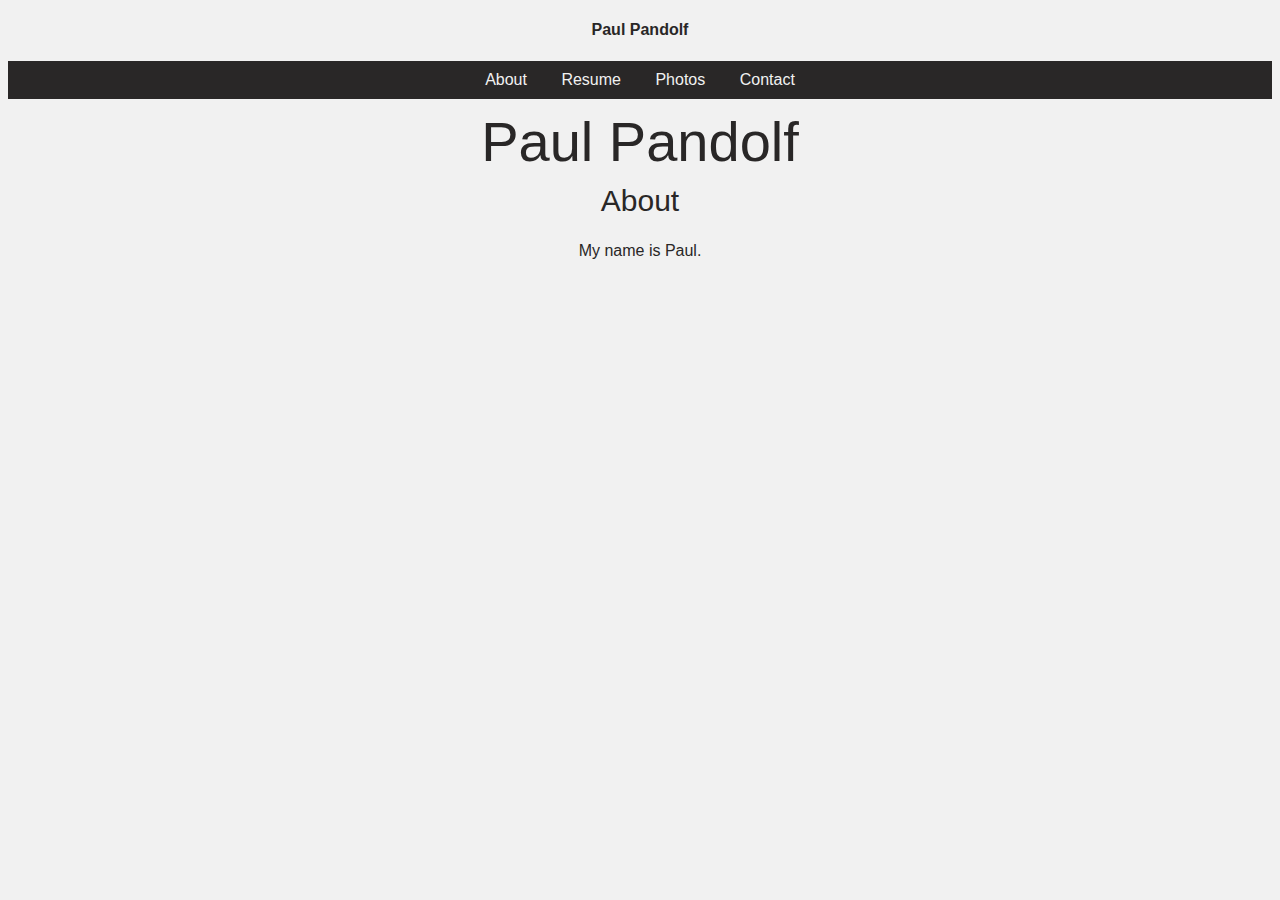
<file: about.html>
<!DOCTYPE html>
<html>
    <head>
        <title>Photos</title>
        <link href="./style.css" type="text/css" rel="stylesheet">
        <meta name="viewport" content="width=device-width, initial-scale=1.0">
    </head>
    <body>
        <div class="container">
            <h4>Paul Pandolf</h4>
            <nav>
                <a href="index.html">About</a>
                <a href="resume.html">Resume</a>  
                <a href="photos.html">Photos</a>
                <a href="contact.html">Contact</a>
            </nav>
            <div>
                <h1>Paul Pandolf</h1>
                <h2>About</h2>
                <p>My name is Paul.</p>
            </div>
        </div>
    </body>
</html>
</file>
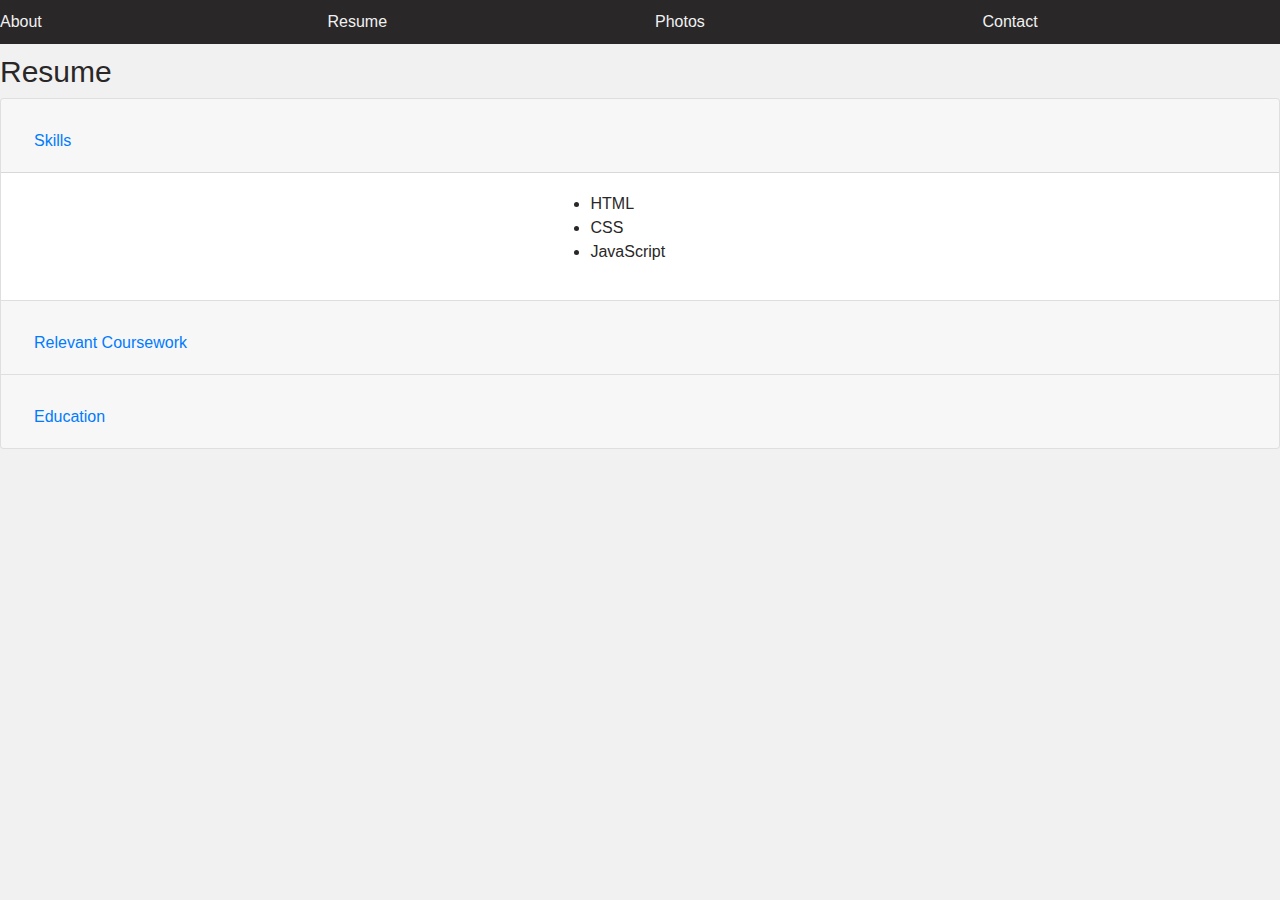
<file: resume.html>
<!DOCTYPE html>
<html>
    <head>
        <link rel="stylesheet" href="https://stackpath.bootstrapcdn.com/bootstrap/4.3.1/css/bootstrap.min.css" integrity="sha384-ggOyR0iXCbMQv3Xipma34MD+dH/1fQ784/j6cY/iJTQUOhcWr7x9JvoRxT2MZw1T" crossorigin="anonymous">
        <script src="https://code.jquery.com/jquery-3.3.1.slim.min.js" integrity="sha384-q8i/X+965DzO0rT7abK41JStQIAqVgRVzpbzo5smXKp4YfRvH+8abtTE1Pi6jizo" crossorigin="anonymous"></script>
        <script src="https://cdnjs.cloudflare.com/ajax/libs/popper.js/1.14.7/umd/popper.min.js" integrity="sha384-UO2eT0CpHqdSJQ6hJty5KVphtPhzWj9WO1clHTMGa3JDZwrnQq4sF86dIHNDz0W1" crossorigin="anonymous"></script>
        <script src="https://stackpath.bootstrapcdn.com/bootstrap/4.3.1/js/bootstrap.min.js" integrity="sha384-JjSmVgyd0p3pXB1rRibZUAYoIIy6OrQ6VrjIEaFf/nJGzIxFDsf4x0xIM+B07jRM" crossorigin="anonymous"></script>
        <link rel="shortcut icon" href="favicon.ico" type="image/x-icon">
        <link rel="apple-touch-icon" sizes="180x180" href="/apple-touch-icon.png">
        <link rel="icon" type="image/png" sizes="32x32" href="/favicon-32x32.png">
        <link rel="icon" type="image/png" sizes="16x16" href="/favicon-16x16.png">
        <link rel="manifest" href="/site.webmanifest">
        <title>Photos</title>
        <link href="./style.css" type="text/css" rel="stylesheet">
        <meta name="viewport" content="width=device-width, initial-scale=1.0">
    </head>
    <body>
        <div class="contain">
            <nav class="row">
                <a href="index.html" class="col-sm">About</a>
                <a href="resume.html" class="col-sm">Resume</a>  
                <a href="photos.html" class="col-sm">Photos</a>
                <a href="contact.html" class="col-sm">Contact</a>
            </nav>
        </div>
        <div>
            <h2>Resume</h2>
        </div>
        <div class="accordion" id="accordionExample">
            <div class="card">
                <div class="card-header" id="headingOne">
                    <h2 class="mb-0">
                        <button class="btn btn-link" type="button" data-toggle="collapse" data-target="#collapseOne" aria-expanded="true" aria-controls="collapseOne">
                    Skills
                        </button>
                    </h2>
                </div>
            
                <div id="collapseOne" class="collapse show" aria-labelledby="headingOne" data-parent="#accordionExample">
                    <div class="card-body">
                        <ul>
                            <li>HTML</li>
                            <li>CSS</li>
                            <li>JavaScript</li>
                        </ul>
                    </div>
                </div>
            </div>
            <div class="card">
                <div class="card-header" id="headingTwo">
                <h2 class="mb-0">
                    <button class="btn btn-link collapsed" type="button" data-toggle="collapse" data-target="#collapseTwo" aria-expanded="false" aria-controls="collapseTwo">
                    Relevant Coursework
                    </button>
                </h2>
                </div>
                <div id="collapseTwo" class="collapse" aria-labelledby="headingTwo" data-parent="#accordionExample">
                <div class="card-body">
                    <ul>
                        <li>The Complete SQL Bootcamp</li>
                        <li>Introduction to HTML</li>
                        <li>Learn CSS</li>
                    </ul>
                </div>
                </div>
            </div>
            <div class="card">
                <div class="card-header" id="headingThree">
                <h2 class="mb-0">
                    <button class="btn btn-link collapsed" type="button" data-toggle="collapse" data-target="#collapseThree" aria-expanded="false" aria-controls="collapseThree">
                    Education
                    </button>
                </h2>
                </div>
                <div id="collapseThree" class="collapse" aria-labelledby="headingThree" data-parent="#accordionExample">
                <div class="card-body">
                    <ul>
                        <li>Basic Leaders Course (BLC)</li>
                        <li>Kempsville Highschool 2015</li>
                    </ul>
                </div>
                </div>
            </div>
            </div>
        </div>
    </body>
</html>
</file>
<file: style.css>
/* Variables */
* {
  -webkit-box-sizing: border-box;
  box-sizing: border-box;
}

body {
  color: #292727;
  font-family: arial;
  background-color: #f1f1f1;
  justify-content: center;
}

.container {
  text-align: center;
}

nav {
  background-color: #292727;
  padding: 10px 0px 10px 0px;
}

h1 {
  font-size: 56px;
  font-weight: lighter;
  padding: 10px 0px 0px 0px;
  margin: 0px;
}

h2 {
  font-size: 30px;
  font-weight: lighter;
  margin-top: 10px;
}

@media print {
  a {
    display: none;
  }
}
@media (max-width: 599px) {
  tr, td {
    padding: 8px;
    border: 1px solid #292727;
    font-size: 13px;
  }

  .desktop {
    display: none;
  }

  h4 {
    color: white;
    margin: 0px;
    padding-right: 15px;
  }

  .dropbtn {
    background-color: #292727;
    color: white;
    padding: 0px;
    font-size: 16px;
    border: none;
    cursor: pointer;
  }

  .dropdown {
    position: relative;
    display: flex;
    flex-wrap: wrap;
    justify-content: space-between;
    padding-left: 15px;
  }

  .dropdown-content {
    display: none;
    position: absolute;
    top: 39px;
    background-color: #f9f9f9;
    min-width: 160px;
    box-shadow: 0px 8px 16px 0px rgba(0, 0, 0, 0.2);
    z-index: 1;
  }

  .dropdown-content a {
    color: black;
    padding: 12px 0px;
    text-decoration: none;
    display: grid;
  }

  .display-none {
    display: none;
  }

  .dropdown-content a:hover {
    background-color: #f1f1f1;
  }

  .dropdown-content a:active {
    background-color: #f1f1f1;
  }

  .dropdown:hover .dropdown-content {
    display: block;
  }

  .dropdown:hover .dropbtn {
    background-color: #292727;
  }

  .menu {
    width: 35px;
    height: 5px;
    background-color: white;
    margin: 6px 0;
  }
}
@media (min-width: 600px) {
  td, tr {
    padding: 10px 20px 10px 20px;
    border: 1px solid #292727;
  }

  .mobile {
    display: none;
  }

  #name {
    font-size: 20px;
    left: 15px;
    Position: fixed;
  }
}
a {
  text-decoration: none;
  color: #f1f1f1;
  padding: 0px 15px 0px 15px;
}

table {
  border-collapse: collapse;
  border: 2px solid #292727;
  border-radius: 10px;
  margin: auto;
}

ul {
  text-align: left;
  padding-left: 46%;
}

#fall {
  width: 73%;
}

.column-0 {
  font-weight: bold;
}

/* Drop Down */

/*# sourceMappingURL=style.css.map */
</file>
